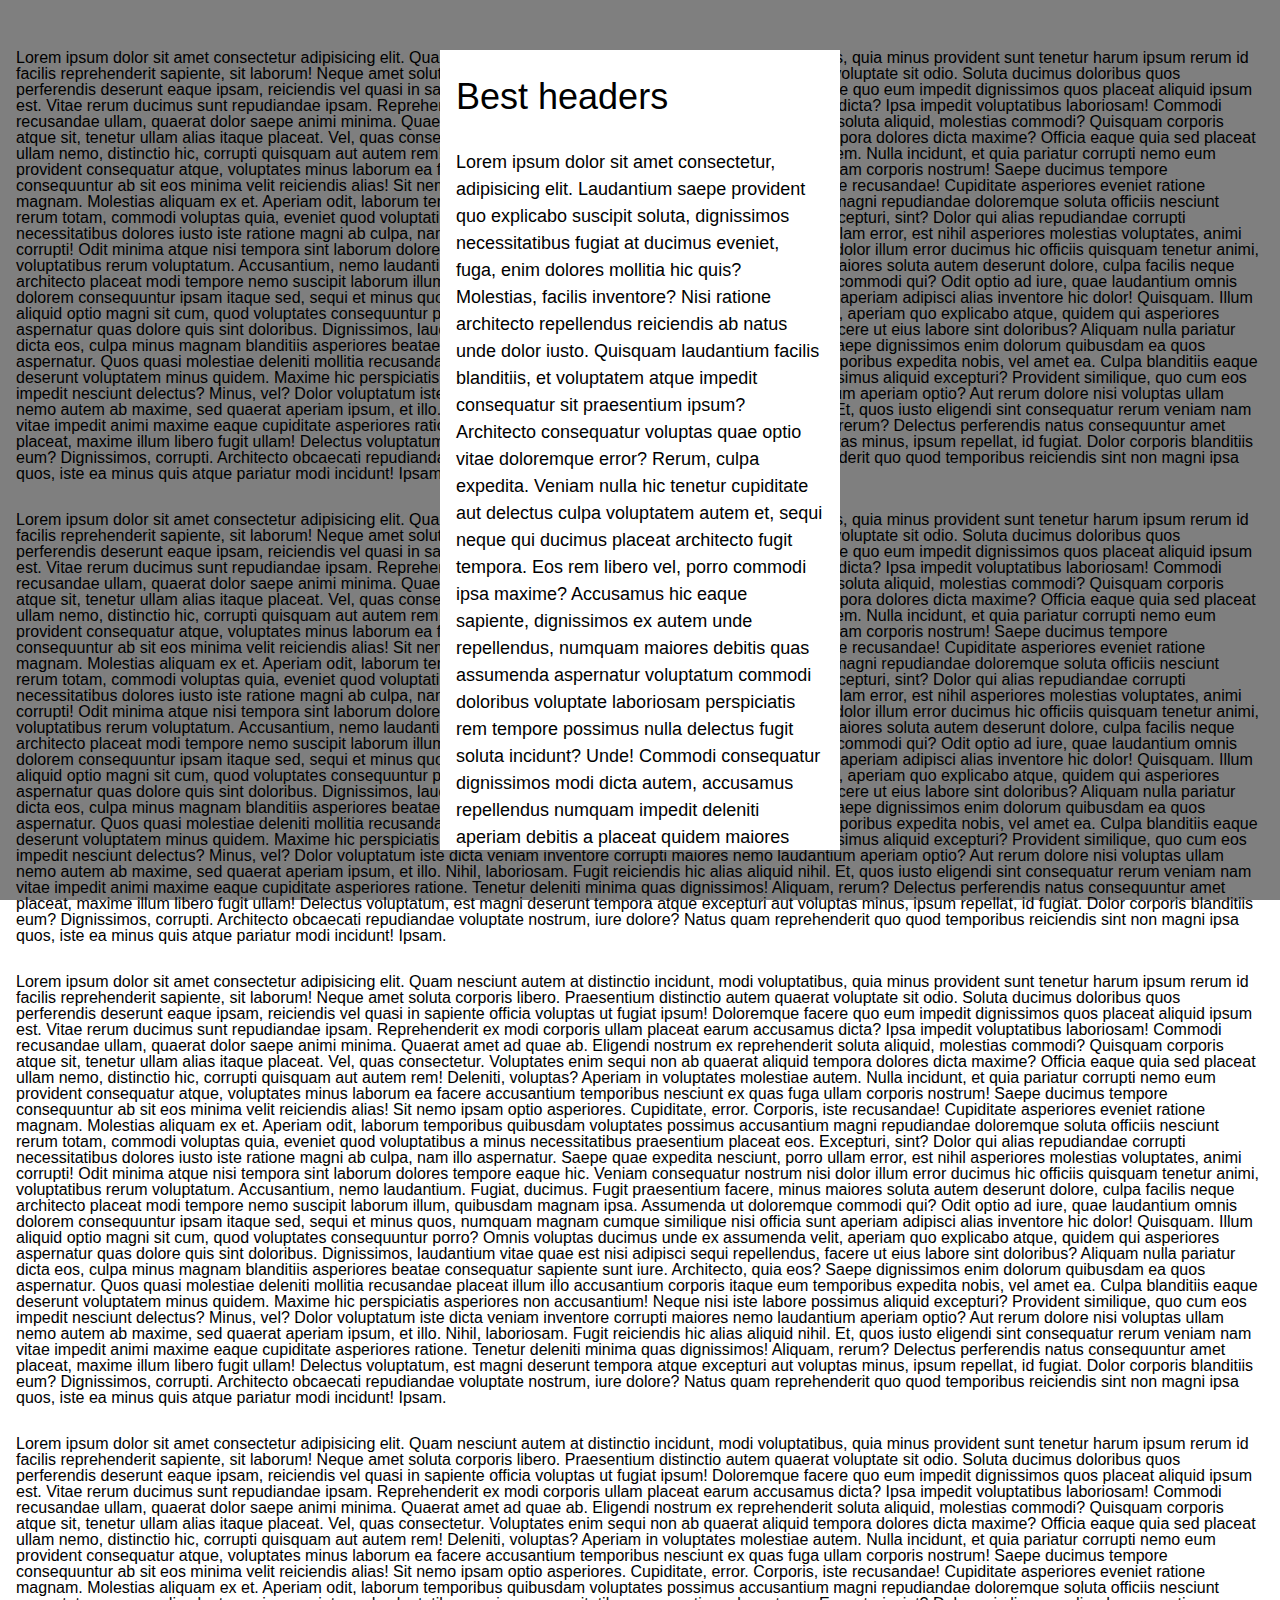
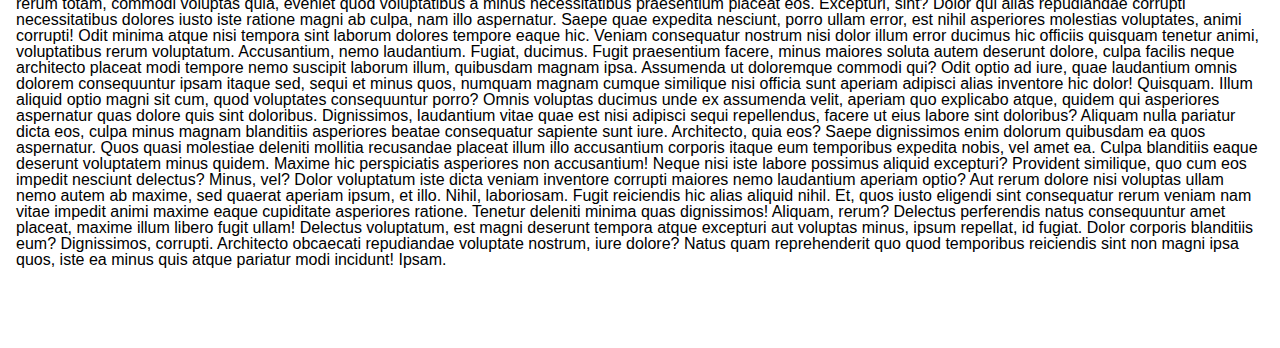
<file: popup/index.html>
<!DOCTYPE html>
<html lang="en">
<head>
    <meta charset="UTF-8">
    <meta http-equiv="X-UA-Compatible" content="IE=edge">
    <meta name="viewport" content="width=device-width, initial-scale=1.0">
    <meta property="og:title" content="Best text">
    <meta property="og:site_name" content="Best text">
    <meta property="og:url" content="">
    <meta property="og:description" content="Best text">
    <meta property="og:image" content="">
    <meta property="og:image:width" content="968">
    <meta property="og:image:height" content="504">
    <meta name="theme-color" content="#A21B1B">
    <link rel="apple-touch-icon" sizes="180x180" href="">
    <link rel="shortcut icon" href="" type="image/svg">
    <link rel="stylesheet" href="reset_html.css">
    <link rel="stylesheet" href="style.css">
    <script src="script.js"></script>
    <script src="bodyScrollLock.js"></script>
    <title>UTD Test popup</title>
</head>
<body>
    <div class="popup">
        <div class="popup__wrapper">
            <div class="popup__content">
                <h2>Best headers</h2>
                <p>
                    Lorem ipsum dolor sit amet consectetur, adipisicing elit. Laudantium saepe provident quo explicabo suscipit soluta, dignissimos necessitatibus fugiat at ducimus eveniet, fuga, enim dolores mollitia hic quis? Molestias, facilis inventore?
                    Nisi ratione architecto repellendus reiciendis ab natus unde dolor iusto. Quisquam laudantium facilis blanditiis, et voluptatem atque impedit consequatur sit praesentium ipsum? Architecto consequatur voluptas quae optio vitae doloremque error?
                    Rerum, culpa expedita. Veniam nulla hic tenetur cupiditate aut delectus culpa voluptatem autem et, sequi neque qui ducimus placeat architecto fugit tempora. Eos rem libero vel, porro commodi ipsa maxime?
                    Accusamus hic eaque sapiente, dignissimos ex autem unde repellendus, numquam maiores debitis quas assumenda aspernatur voluptatum commodi doloribus voluptate laboriosam perspiciatis rem tempore possimus nulla delectus fugit soluta incidunt? Unde!
                    Commodi consequatur dignissimos modi dicta autem, accusamus repellendus numquam impedit deleniti aperiam debitis a placeat quidem maiores consectetur qui perspiciatis inventore atque quam. Ut alias praesentium eum facere sequi amet?
                    Iusto magnam, perspiciatis recusandae sed, ab minima pariatur iste, provident doloremque rerum praesentium? Optio illo aspernatur iusto autem? Delectus saepe omnis placeat aliquid facere sapiente optio hic, maxime ex recusandae!
                    Commodi a facilis, veritatis sed obcaecati id esse magnam minima, repellendus quod recusandae corrupti fugit voluptas nulla ipsum suscipit doloribus iure quisquam. Itaque quia aperiam illo et unde qui tempora.
                    Incidunt omnis maxime vel, obcaecati ullam veritatis eos minima unde, illo temporibus repudiandae ratione minus tempora, doloremque aut veniam optio at voluptatum asperiores quae beatae. Perferendis voluptas explicabo nam accusamus.
                    Perspiciatis nostrum sequi, expedita consequatur voluptatum reiciendis amet excepturi perferendis inventore tenetur fuga sapiente harum libero enim molestiae quis laborum repellat et ab doloremque ipsum vitae similique eveniet. Delectus, sunt!
                </p>
                <div class="popup__btn-wrapper">
                    <button class="btn popup__close-btn">закрыть</button>
                    <button class="btn popup__accept-btn">принять</button>
                </div>
            </div>
        </div>
    </div>
    <div class="test-content">
        <p>
            Lorem ipsum dolor sit amet consectetur adipisicing elit. Quam nesciunt autem at distinctio incidunt, modi voluptatibus, quia minus provident sunt tenetur harum ipsum rerum id facilis reprehenderit sapiente, sit laborum!
            Neque amet soluta corporis libero. Praesentium distinctio autem quaerat voluptate sit odio. Soluta ducimus doloribus quos perferendis deserunt eaque ipsam, reiciendis vel quasi in sapiente officia voluptas ut fugiat ipsum!
            Doloremque facere quo eum impedit dignissimos quos placeat aliquid ipsum est. Vitae rerum ducimus sunt repudiandae ipsam. Reprehenderit ex modi corporis ullam placeat earum accusamus dicta? Ipsa impedit voluptatibus laboriosam!
            Commodi recusandae ullam, quaerat dolor saepe animi minima. Quaerat amet ad quae ab. Eligendi nostrum ex reprehenderit soluta aliquid, molestias commodi? Quisquam corporis atque sit, tenetur ullam alias itaque placeat.
            Vel, quas consectetur. Voluptates enim sequi non ab quaerat aliquid tempora dolores dicta maxime? Officia eaque quia sed placeat ullam nemo, distinctio hic, corrupti quisquam aut autem rem! Deleniti, voluptas?
            Aperiam in voluptates molestiae autem. Nulla incidunt, et quia pariatur corrupti nemo eum provident consequatur atque, voluptates minus laborum ea facere accusantium temporibus nesciunt ex quas fuga ullam corporis nostrum!
            Saepe ducimus tempore consequuntur ab sit eos minima velit reiciendis alias! Sit nemo ipsam optio asperiores. Cupiditate, error. Corporis, iste recusandae! Cupiditate asperiores eveniet ratione magnam. Molestias aliquam ex et.
            Aperiam odit, laborum temporibus quibusdam voluptates possimus accusantium magni repudiandae doloremque soluta officiis nesciunt rerum totam, commodi voluptas quia, eveniet quod voluptatibus a minus necessitatibus praesentium placeat eos. Excepturi, sint?
            Dolor qui alias repudiandae corrupti necessitatibus dolores iusto iste ratione magni ab culpa, nam illo aspernatur. Saepe quae expedita nesciunt, porro ullam error, est nihil asperiores molestias voluptates, animi corrupti!
            Odit minima atque nisi tempora sint laborum dolores tempore eaque hic. Veniam consequatur nostrum nisi dolor illum error ducimus hic officiis quisquam tenetur animi, voluptatibus rerum voluptatum. Accusantium, nemo laudantium.
            Fugiat, ducimus. Fugit praesentium facere, minus maiores soluta autem deserunt dolore, culpa facilis neque architecto placeat modi tempore nemo suscipit laborum illum, quibusdam magnam ipsa. Assumenda ut doloremque commodi qui?
            Odit optio ad iure, quae laudantium omnis dolorem consequuntur ipsam itaque sed, sequi et minus quos, numquam magnam cumque similique nisi officia sunt aperiam adipisci alias inventore hic dolor! Quisquam.
            Illum aliquid optio magni sit cum, quod voluptates consequuntur porro? Omnis voluptas ducimus unde ex assumenda velit, aperiam quo explicabo atque, quidem qui asperiores aspernatur quas dolore quis sint doloribus.
            Dignissimos, laudantium vitae quae est nisi adipisci sequi repellendus, facere ut eius labore sint doloribus? Aliquam nulla pariatur dicta eos, culpa minus magnam blanditiis asperiores beatae consequatur sapiente sunt iure.
            Architecto, quia eos? Saepe dignissimos enim dolorum quibusdam ea quos aspernatur. Quos quasi molestiae deleniti mollitia recusandae placeat illum illo accusantium corporis itaque eum temporibus expedita nobis, vel amet ea.
            Culpa blanditiis eaque deserunt voluptatem minus quidem. Maxime hic perspiciatis asperiores non accusantium! Neque nisi iste labore possimus aliquid excepturi? Provident similique, quo cum eos impedit nesciunt delectus? Minus, vel?
            Dolor voluptatum iste dicta veniam inventore corrupti maiores nemo laudantium aperiam optio? Aut rerum dolore nisi voluptas ullam nemo autem ab maxime, sed quaerat aperiam ipsum, et illo. Nihil, laboriosam.
            Fugit reiciendis hic alias aliquid nihil. Et, quos iusto eligendi sint consequatur rerum veniam nam vitae impedit animi maxime eaque cupiditate asperiores ratione. Tenetur deleniti minima quas dignissimos! Aliquam, rerum?
            Delectus perferendis natus consequuntur amet placeat, maxime illum libero fugit ullam! Delectus voluptatum, est magni deserunt tempora atque excepturi aut voluptas minus, ipsum repellat, id fugiat. Dolor corporis blanditiis eum?
            Dignissimos, corrupti. Architecto obcaecati repudiandae voluptate nostrum, iure dolore? Natus quam reprehenderit quo quod temporibus reiciendis sint non magni ipsa quos, iste ea minus quis atque pariatur modi incidunt! Ipsam.
        </p>
        <p>
            Lorem ipsum dolor sit amet consectetur adipisicing elit. Quam nesciunt autem at distinctio incidunt, modi voluptatibus, quia minus provident sunt tenetur harum ipsum rerum id facilis reprehenderit sapiente, sit laborum!
            Neque amet soluta corporis libero. Praesentium distinctio autem quaerat voluptate sit odio. Soluta ducimus doloribus quos perferendis deserunt eaque ipsam, reiciendis vel quasi in sapiente officia voluptas ut fugiat ipsum!
            Doloremque facere quo eum impedit dignissimos quos placeat aliquid ipsum est. Vitae rerum ducimus sunt repudiandae ipsam. Reprehenderit ex modi corporis ullam placeat earum accusamus dicta? Ipsa impedit voluptatibus laboriosam!
            Commodi recusandae ullam, quaerat dolor saepe animi minima. Quaerat amet ad quae ab. Eligendi nostrum ex reprehenderit soluta aliquid, molestias commodi? Quisquam corporis atque sit, tenetur ullam alias itaque placeat.
            Vel, quas consectetur. Voluptates enim sequi non ab quaerat aliquid tempora dolores dicta maxime? Officia eaque quia sed placeat ullam nemo, distinctio hic, corrupti quisquam aut autem rem! Deleniti, voluptas?
            Aperiam in voluptates molestiae autem. Nulla incidunt, et quia pariatur corrupti nemo eum provident consequatur atque, voluptates minus laborum ea facere accusantium temporibus nesciunt ex quas fuga ullam corporis nostrum!
            Saepe ducimus tempore consequuntur ab sit eos minima velit reiciendis alias! Sit nemo ipsam optio asperiores. Cupiditate, error. Corporis, iste recusandae! Cupiditate asperiores eveniet ratione magnam. Molestias aliquam ex et.
            Aperiam odit, laborum temporibus quibusdam voluptates possimus accusantium magni repudiandae doloremque soluta officiis nesciunt rerum totam, commodi voluptas quia, eveniet quod voluptatibus a minus necessitatibus praesentium placeat eos. Excepturi, sint?
            Dolor qui alias repudiandae corrupti necessitatibus dolores iusto iste ratione magni ab culpa, nam illo aspernatur. Saepe quae expedita nesciunt, porro ullam error, est nihil asperiores molestias voluptates, animi corrupti!
            Odit minima atque nisi tempora sint laborum dolores tempore eaque hic. Veniam consequatur nostrum nisi dolor illum error ducimus hic officiis quisquam tenetur animi, voluptatibus rerum voluptatum. Accusantium, nemo laudantium.
            Fugiat, ducimus. Fugit praesentium facere, minus maiores soluta autem deserunt dolore, culpa facilis neque architecto placeat modi tempore nemo suscipit laborum illum, quibusdam magnam ipsa. Assumenda ut doloremque commodi qui?
            Odit optio ad iure, quae laudantium omnis dolorem consequuntur ipsam itaque sed, sequi et minus quos, numquam magnam cumque similique nisi officia sunt aperiam adipisci alias inventore hic dolor! Quisquam.
            Illum aliquid optio magni sit cum, quod voluptates consequuntur porro? Omnis voluptas ducimus unde ex assumenda velit, aperiam quo explicabo atque, quidem qui asperiores aspernatur quas dolore quis sint doloribus.
            Dignissimos, laudantium vitae quae est nisi adipisci sequi repellendus, facere ut eius labore sint doloribus? Aliquam nulla pariatur dicta eos, culpa minus magnam blanditiis asperiores beatae consequatur sapiente sunt iure.
            Architecto, quia eos? Saepe dignissimos enim dolorum quibusdam ea quos aspernatur. Quos quasi molestiae deleniti mollitia recusandae placeat illum illo accusantium corporis itaque eum temporibus expedita nobis, vel amet ea.
            Culpa blanditiis eaque deserunt voluptatem minus quidem. Maxime hic perspiciatis asperiores non accusantium! Neque nisi iste labore possimus aliquid excepturi? Provident similique, quo cum eos impedit nesciunt delectus? Minus, vel?
            Dolor voluptatum iste dicta veniam inventore corrupti maiores nemo laudantium aperiam optio? Aut rerum dolore nisi voluptas ullam nemo autem ab maxime, sed quaerat aperiam ipsum, et illo. Nihil, laboriosam.
            Fugit reiciendis hic alias aliquid nihil. Et, quos iusto eligendi sint consequatur rerum veniam nam vitae impedit animi maxime eaque cupiditate asperiores ratione. Tenetur deleniti minima quas dignissimos! Aliquam, rerum?
            Delectus perferendis natus consequuntur amet placeat, maxime illum libero fugit ullam! Delectus voluptatum, est magni deserunt tempora atque excepturi aut voluptas minus, ipsum repellat, id fugiat. Dolor corporis blanditiis eum?
            Dignissimos, corrupti. Architecto obcaecati repudiandae voluptate nostrum, iure dolore? Natus quam reprehenderit quo quod temporibus reiciendis sint non magni ipsa quos, iste ea minus quis atque pariatur modi incidunt! Ipsam.
        </p>
        <p>
            Lorem ipsum dolor sit amet consectetur adipisicing elit. Quam nesciunt autem at distinctio incidunt, modi voluptatibus, quia minus provident sunt tenetur harum ipsum rerum id facilis reprehenderit sapiente, sit laborum!
            Neque amet soluta corporis libero. Praesentium distinctio autem quaerat voluptate sit odio. Soluta ducimus doloribus quos perferendis deserunt eaque ipsam, reiciendis vel quasi in sapiente officia voluptas ut fugiat ipsum!
            Doloremque facere quo eum impedit dignissimos quos placeat aliquid ipsum est. Vitae rerum ducimus sunt repudiandae ipsam. Reprehenderit ex modi corporis ullam placeat earum accusamus dicta? Ipsa impedit voluptatibus laboriosam!
            Commodi recusandae ullam, quaerat dolor saepe animi minima. Quaerat amet ad quae ab. Eligendi nostrum ex reprehenderit soluta aliquid, molestias commodi? Quisquam corporis atque sit, tenetur ullam alias itaque placeat.
            Vel, quas consectetur. Voluptates enim sequi non ab quaerat aliquid tempora dolores dicta maxime? Officia eaque quia sed placeat ullam nemo, distinctio hic, corrupti quisquam aut autem rem! Deleniti, voluptas?
            Aperiam in voluptates molestiae autem. Nulla incidunt, et quia pariatur corrupti nemo eum provident consequatur atque, voluptates minus laborum ea facere accusantium temporibus nesciunt ex quas fuga ullam corporis nostrum!
            Saepe ducimus tempore consequuntur ab sit eos minima velit reiciendis alias! Sit nemo ipsam optio asperiores. Cupiditate, error. Corporis, iste recusandae! Cupiditate asperiores eveniet ratione magnam. Molestias aliquam ex et.
            Aperiam odit, laborum temporibus quibusdam voluptates possimus accusantium magni repudiandae doloremque soluta officiis nesciunt rerum totam, commodi voluptas quia, eveniet quod voluptatibus a minus necessitatibus praesentium placeat eos. Excepturi, sint?
            Dolor qui alias repudiandae corrupti necessitatibus dolores iusto iste ratione magni ab culpa, nam illo aspernatur. Saepe quae expedita nesciunt, porro ullam error, est nihil asperiores molestias voluptates, animi corrupti!
            Odit minima atque nisi tempora sint laborum dolores tempore eaque hic. Veniam consequatur nostrum nisi dolor illum error ducimus hic officiis quisquam tenetur animi, voluptatibus rerum voluptatum. Accusantium, nemo laudantium.
            Fugiat, ducimus. Fugit praesentium facere, minus maiores soluta autem deserunt dolore, culpa facilis neque architecto placeat modi tempore nemo suscipit laborum illum, quibusdam magnam ipsa. Assumenda ut doloremque commodi qui?
            Odit optio ad iure, quae laudantium omnis dolorem consequuntur ipsam itaque sed, sequi et minus quos, numquam magnam cumque similique nisi officia sunt aperiam adipisci alias inventore hic dolor! Quisquam.
            Illum aliquid optio magni sit cum, quod voluptates consequuntur porro? Omnis voluptas ducimus unde ex assumenda velit, aperiam quo explicabo atque, quidem qui asperiores aspernatur quas dolore quis sint doloribus.
            Dignissimos, laudantium vitae quae est nisi adipisci sequi repellendus, facere ut eius labore sint doloribus? Aliquam nulla pariatur dicta eos, culpa minus magnam blanditiis asperiores beatae consequatur sapiente sunt iure.
            Architecto, quia eos? Saepe dignissimos enim dolorum quibusdam ea quos aspernatur. Quos quasi molestiae deleniti mollitia recusandae placeat illum illo accusantium corporis itaque eum temporibus expedita nobis, vel amet ea.
            Culpa blanditiis eaque deserunt voluptatem minus quidem. Maxime hic perspiciatis asperiores non accusantium! Neque nisi iste labore possimus aliquid excepturi? Provident similique, quo cum eos impedit nesciunt delectus? Minus, vel?
            Dolor voluptatum iste dicta veniam inventore corrupti maiores nemo laudantium aperiam optio? Aut rerum dolore nisi voluptas ullam nemo autem ab maxime, sed quaerat aperiam ipsum, et illo. Nihil, laboriosam.
            Fugit reiciendis hic alias aliquid nihil. Et, quos iusto eligendi sint consequatur rerum veniam nam vitae impedit animi maxime eaque cupiditate asperiores ratione. Tenetur deleniti minima quas dignissimos! Aliquam, rerum?
            Delectus perferendis natus consequuntur amet placeat, maxime illum libero fugit ullam! Delectus voluptatum, est magni deserunt tempora atque excepturi aut voluptas minus, ipsum repellat, id fugiat. Dolor corporis blanditiis eum?
            Dignissimos, corrupti. Architecto obcaecati repudiandae voluptate nostrum, iure dolore? Natus quam reprehenderit quo quod temporibus reiciendis sint non magni ipsa quos, iste ea minus quis atque pariatur modi incidunt! Ipsam.
        </p>
        <p>
            Lorem ipsum dolor sit amet consectetur adipisicing elit. Quam nesciunt autem at distinctio incidunt, modi voluptatibus, quia minus provident sunt tenetur harum ipsum rerum id facilis reprehenderit sapiente, sit laborum!
            Neque amet soluta corporis libero. Praesentium distinctio autem quaerat voluptate sit odio. Soluta ducimus doloribus quos perferendis deserunt eaque ipsam, reiciendis vel quasi in sapiente officia voluptas ut fugiat ipsum!
            Doloremque facere quo eum impedit dignissimos quos placeat aliquid ipsum est. Vitae rerum ducimus sunt repudiandae ipsam. Reprehenderit ex modi corporis ullam placeat earum accusamus dicta? Ipsa impedit voluptatibus laboriosam!
            Commodi recusandae ullam, quaerat dolor saepe animi minima. Quaerat amet ad quae ab. Eligendi nostrum ex reprehenderit soluta aliquid, molestias commodi? Quisquam corporis atque sit, tenetur ullam alias itaque placeat.
            Vel, quas consectetur. Voluptates enim sequi non ab quaerat aliquid tempora dolores dicta maxime? Officia eaque quia sed placeat ullam nemo, distinctio hic, corrupti quisquam aut autem rem! Deleniti, voluptas?
            Aperiam in voluptates molestiae autem. Nulla incidunt, et quia pariatur corrupti nemo eum provident consequatur atque, voluptates minus laborum ea facere accusantium temporibus nesciunt ex quas fuga ullam corporis nostrum!
            Saepe ducimus tempore consequuntur ab sit eos minima velit reiciendis alias! Sit nemo ipsam optio asperiores. Cupiditate, error. Corporis, iste recusandae! Cupiditate asperiores eveniet ratione magnam. Molestias aliquam ex et.
            Aperiam odit, laborum temporibus quibusdam voluptates possimus accusantium magni repudiandae doloremque soluta officiis nesciunt rerum totam, commodi voluptas quia, eveniet quod voluptatibus a minus necessitatibus praesentium placeat eos. Excepturi, sint?
            Dolor qui alias repudiandae corrupti necessitatibus dolores iusto iste ratione magni ab culpa, nam illo aspernatur. Saepe quae expedita nesciunt, porro ullam error, est nihil asperiores molestias voluptates, animi corrupti!
            Odit minima atque nisi tempora sint laborum dolores tempore eaque hic. Veniam consequatur nostrum nisi dolor illum error ducimus hic officiis quisquam tenetur animi, voluptatibus rerum voluptatum. Accusantium, nemo laudantium.
            Fugiat, ducimus. Fugit praesentium facere, minus maiores soluta autem deserunt dolore, culpa facilis neque architecto placeat modi tempore nemo suscipit laborum illum, quibusdam magnam ipsa. Assumenda ut doloremque commodi qui?
            Odit optio ad iure, quae laudantium omnis dolorem consequuntur ipsam itaque sed, sequi et minus quos, numquam magnam cumque similique nisi officia sunt aperiam adipisci alias inventore hic dolor! Quisquam.
            Illum aliquid optio magni sit cum, quod voluptates consequuntur porro? Omnis voluptas ducimus unde ex assumenda velit, aperiam quo explicabo atque, quidem qui asperiores aspernatur quas dolore quis sint doloribus.
            Dignissimos, laudantium vitae quae est nisi adipisci sequi repellendus, facere ut eius labore sint doloribus? Aliquam nulla pariatur dicta eos, culpa minus magnam blanditiis asperiores beatae consequatur sapiente sunt iure.
            Architecto, quia eos? Saepe dignissimos enim dolorum quibusdam ea quos aspernatur. Quos quasi molestiae deleniti mollitia recusandae placeat illum illo accusantium corporis itaque eum temporibus expedita nobis, vel amet ea.
            Culpa blanditiis eaque deserunt voluptatem minus quidem. Maxime hic perspiciatis asperiores non accusantium! Neque nisi iste labore possimus aliquid excepturi? Provident similique, quo cum eos impedit nesciunt delectus? Minus, vel?
            Dolor voluptatum iste dicta veniam inventore corrupti maiores nemo laudantium aperiam optio? Aut rerum dolore nisi voluptas ullam nemo autem ab maxime, sed quaerat aperiam ipsum, et illo. Nihil, laboriosam.
            Fugit reiciendis hic alias aliquid nihil. Et, quos iusto eligendi sint consequatur rerum veniam nam vitae impedit animi maxime eaque cupiditate asperiores ratione. Tenetur deleniti minima quas dignissimos! Aliquam, rerum?
            Delectus perferendis natus consequuntur amet placeat, maxime illum libero fugit ullam! Delectus voluptatum, est magni deserunt tempora atque excepturi aut voluptas minus, ipsum repellat, id fugiat. Dolor corporis blanditiis eum?
            Dignissimos, corrupti. Architecto obcaecati repudiandae voluptate nostrum, iure dolore? Natus quam reprehenderit quo quod temporibus reiciendis sint non magni ipsa quos, iste ea minus quis atque pariatur modi incidunt! Ipsam.
        </p>
    </div>
</body>
</html>
</file>
<file: popup/style.css>
body{
     font-family: sans-serif;
}
.btn {
    text-transform: uppercase;
    font-size: 16px;
    line-height: 1.5;
    padding: 10px 15px;
    border-radius: 5px;
    transition: background-color 0.3s ease-in-out;
}

.btn:hover {
    transition: background-color 0.3s ease-in-out;
}

.popup {
    position: fixed;
    width: 100%;
    height: 100%;
    display: flex;
    opacity: 0;
    visibility: hidden;
    z-index: 999;
    background-color: rgba(0, 0, 0, 0.5);
    display: flex;
    justify-content: center;
    align-items: center;
    padding: 50px 16px;
    transition: all 0.4s ease;
}

.popup.popup_active {
    opacity: 1;
    visibility: visible;
}

.popup__wrapper {
    max-width: 400px;
    background-color: #fff;
    padding: 20px 16px;
    overflow-y: scroll;
    height: 100%;
}

.popup__content h2 {
    font-size: 36px;
    line-height: 1.5;
    margin-bottom: 25px;
    white-space: normal;
}

.popup__content p {
    font-size: 18px;
    line-height: 1.5;
    margin-bottom: 20px;
    white-space: normal;
}

.popup__btn-wrapper {
    display: flex;
    justify-content: space-between;
    align-items: center;
}

.popup__close-btn {
    background-color: red;
    color: white;
}

.popup__close-btn:hover {
    background-color: #5a6161;
}

.popup__accept-btn {
    background-color: blue;
    color: white;
}

.popup__accept-btn:hover {
    background-color: #5a6161;
}
.test-content{
   max-width: calc(1440px - 32px);
   margin: 0 auto;
   padding: 50px 16px;
}
.test-content p {
    margin-bottom: 30px;
}
</file>
